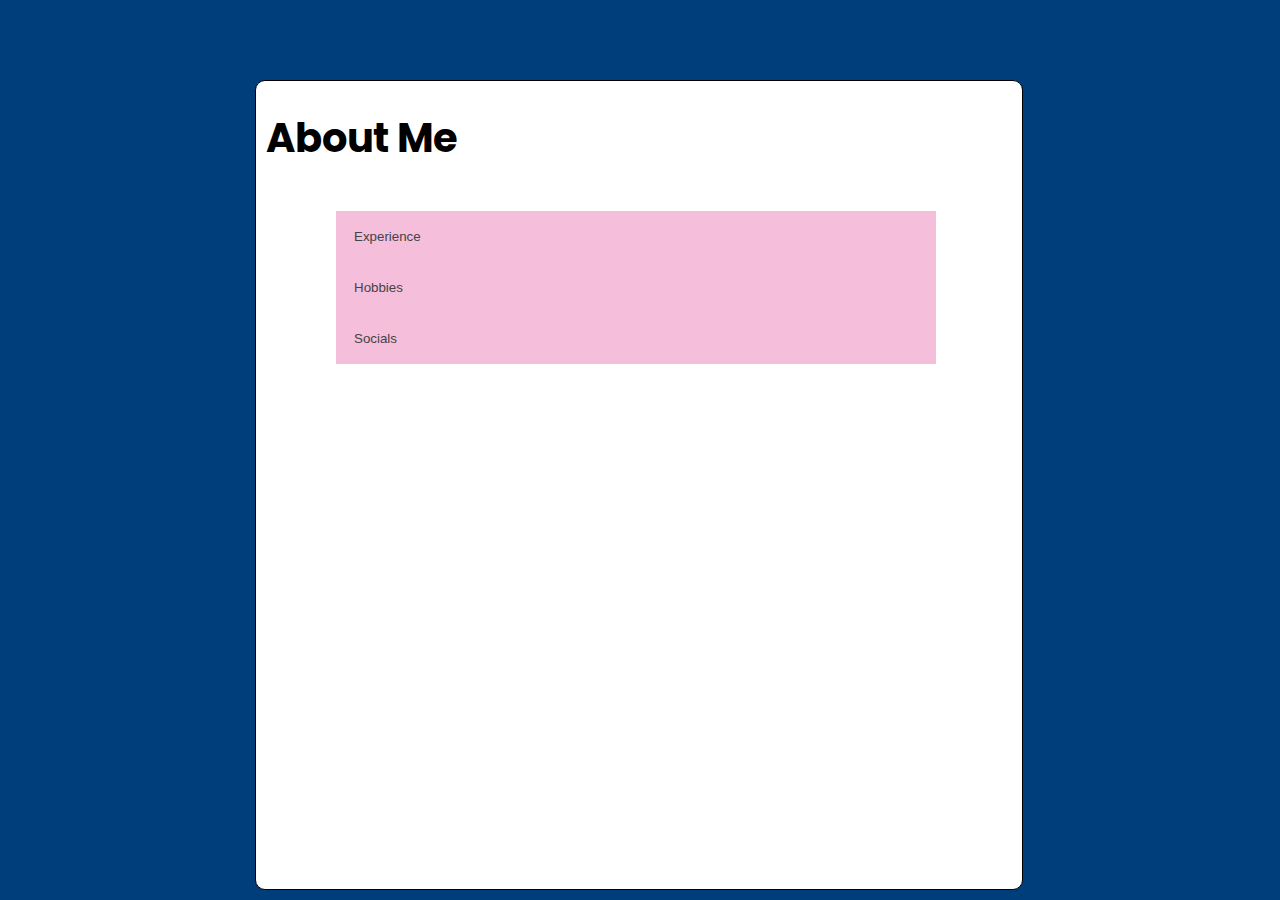
<file: about-me.html>
<!DOCTYPE html>
<html lang="en">
  <head>
    <meta charset="UTF-8" />
    <meta http-equiv="X-UA-Compatible" content="IE=edge" />
    <meta name="viewport" content="width=device-width, initial-scale=1.0" />
    <link rel="stylesheet" href="about-me.css" />
    <link rel="preconnect" href="https://fonts.googleapis.com" />
    <link rel="preconnect" href="https://fonts.gstatic.com" crossorigin />
    <link
      href="https://fonts.googleapis.com/css2?family=Arima:wght@200;500;600&family=Josefin+Sans:wght@100&family=Oleo+Script+Swash+Caps&family=Poppins:ital,wght@1,100&family=Rancho&display=swap"
      rel="stylesheet"
    />
    <title>About Me</title>
  </head>
  <body>
    <main id="main-body">
      <div id="aboutme-container">
        <section>
          <div id="my-title">
            <h1 id="about-title">About Me</h1>
          </div>
          <div id="accpanel">
            <button class="accordion">Experience</button>
            <div class="panel">
              <p>
                Lorem, ipsum dolor sit amet consectetur adipisicing elit. Esse
                in blanditiis facere veritatis ab sint eligendi? Modi vel minima
                cum.
              </p>
            </div>
            <button class="accordion">Hobbies</button>
            <div class="panel">
              <p>
                Lorem, ipsum dolor sit amet consectetur adipisicing elit. Esse
                in blanditiis facere veritatis ab sint eligendi? Modi vel minima
                cum.
              </p>
            </div>
            <button class="accordion">Socials</button>
            <div class="panel">
              <p>
                Lorem, ipsum dolor sit amet consectetur adipisicing elit. Esse
                in blanditiis facere veritatis ab sint eligendi? Modi vel minima
                cum.
              </p>
            </div>
          </div>
        </section>
      </div>
    </main>
    <script src="about-me.js"></script>
  </body>
</html>
</file>
<file: about-me.css>
* {
    box-sizing: border-box;
}
body {
    background-color:rgb(0,62,123) ;
}


h1 {
  position: relative;
  left: 10px;
  top: 0px;
  color: black;
  font-size: 40px;
  font-weight: 1500;
  font-family: 'Poppins', sans-serif;
}

#accpanel{
    position:absolute;
    top: 130px;
    left: 80px;
}

#aboutme-container {
    background-color: white;
    position: absolute;
    width: 60%;
    height: 90%;
    top: 80px;
    left:255px;
    right:250px;
    bottom: 0px;
    border: solid 1px black; 
    border-radius: 10px; 
}


.accordion {
        background-color: rgb(245,190,219);
        color: #444;
        cursor: pointer;
        padding: 18px;
        width: 600px;
        text-align: left;
        border: none;
        outline: none;
        transition: 0.4s;
}

.active, .accordion:hover {
    background-color: #ccc;
}
.panel {
    padding: 0 18px;
    background-color: white;
    display: none;
    width:600px;
    overflow: hidden;
  }
</file>
